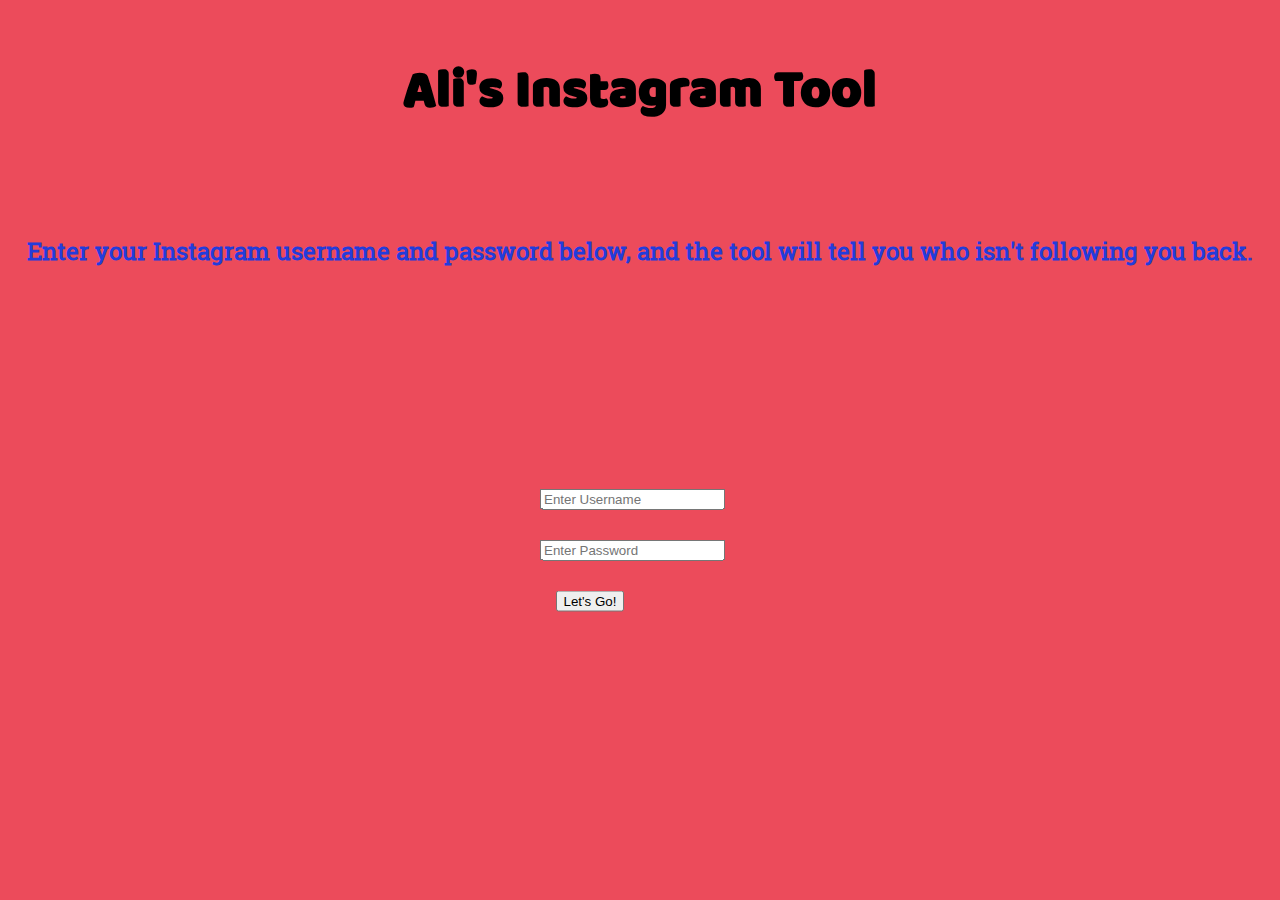
<file: index.html>
<!DOCTYPE html>
  <html>
    <head>
      <meta charset="UTF-8">
      <title>Instagram Tool</title>
      <link rel="stylesheet" type="text/css" href="index.css" />
      <script type="text/javascript" src="index.js"></script>
    </head>
    <body>
      <h1>Ali's Instagram Tool</h1>
      <h2>Enter your Instagram username and password below, and the tool will tell you who isn't following you back.</h2>
      <div class="container">
        <form autocomplete="off" spellcheck="false" method="POST">
          <div id="user">
            <input type="text" id="username" placeholder="Enter Username" name="uname" required>
          </div>
          <div id="pass">
            <input type="password" id="password" placeholder="Enter Password" name="psw" required>
          </div>
          <div id="submitButton">
            <button type="button" onclick="login(document.getElementById('username').value, document.getElementById('password').value)">Let's Go!</button>
          </div>
          <div id="status">
            <b id=status></b>
          </div>
        </form>
      </div>
    </body>
  </html>
</file>
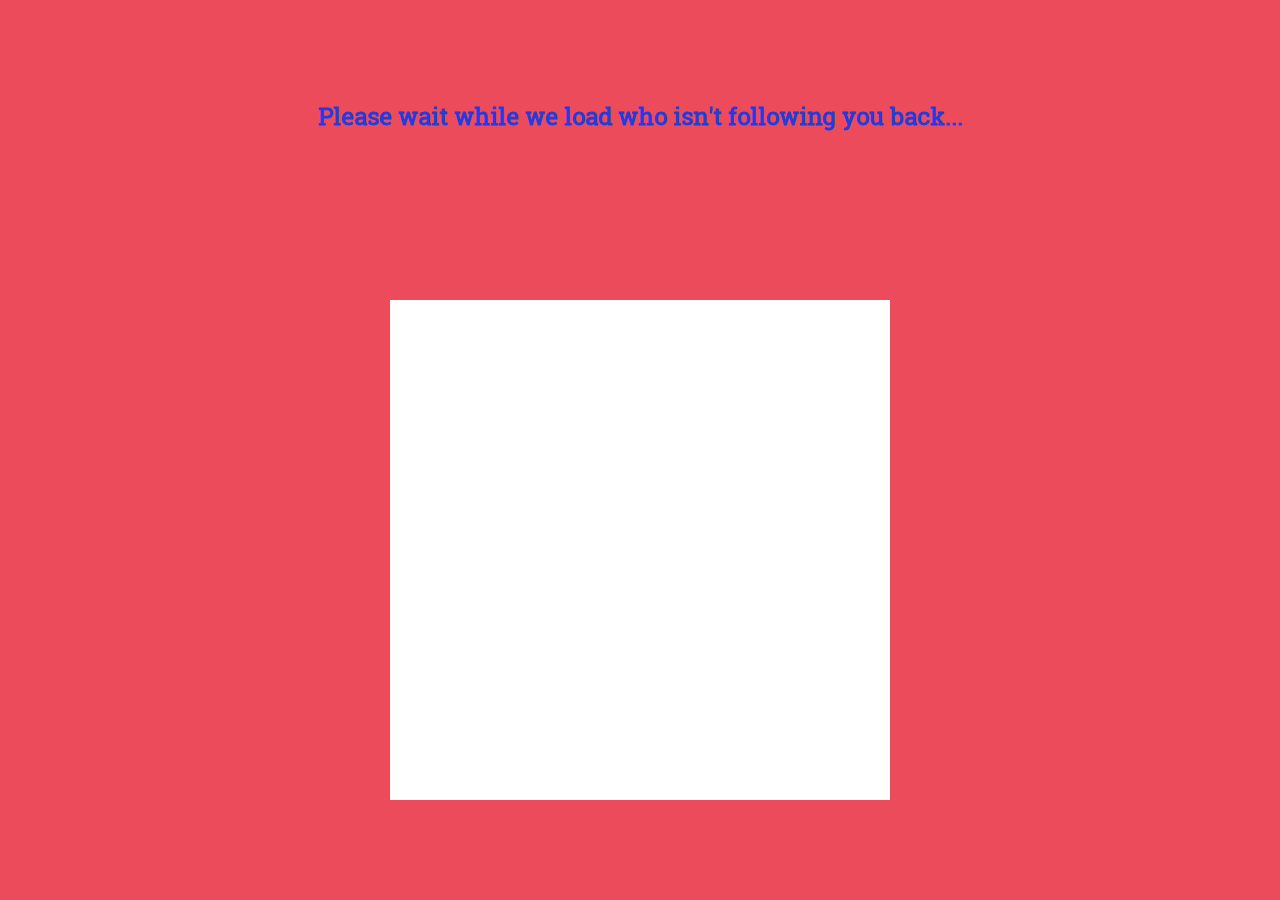
<file: followBackList.html>
<!DOCTYPE html>
  <html>
    <head>
      <meta charset="UTF-8">
      <link rel="stylesheet" type="text/css" href="followBackList.css" />
      <script type="text/javascript" src="index.js"></script>
    </head>
    <body onload="getNonFollowers()">
      <h2 id="status">Please wait while we load who isn't following you back...</h2>
      <div id="container">
      </div>
    </body>
  </html>
</file>
<file: index.css>
body {
  background-color: rgb(236, 75, 91);
}

h1 {
  font-family: "Baloo Bhai", cursive;
  font-size: 40pt;
  margin-top: 50px;
  text-align: center;
}

h2 {
  font-family: "Roboto Slab Regular", serif;
  color: rgb(35, 60, 219);
  margin-top: 100px;
  margin-left: 15px;
  margin-right: 15px;
  text-align: center;
}

.container {
  margin-top: 100px;
  width: 200px;
  position: absolute;
  left: 50%;
  top: 50%;
  transform: translate(-50%, -50%);
}

#user {
  width: 100px;
}

#pass {
  margin-top: 30px;
  width: 100px;
}

#submitButton {
  margin-top: 30px;
  width: 100px;
  text-align: center;
}

#status {
  font-family: "Roboto Slab Regular", serif;
  color: rgb(35, 60, 219);
}

@font-face {
  font-family: "Baloo Bhai";
  src: url("fonts/Baloo_Bhai/BalooBhai-Regular.ttf");

}

@font-face {
  font-family: "Roboto Slab Regular";
  src: url("fonts/Roboto_Slab/RobotoSlab-Regular.ttf");
}
</file>
<file: followBackList.css>
body {
  background-color: rgb(236, 75, 91);
}

h2 {
  font-family: "Roboto Slab Regular", serif;
  color: rgb(35, 60, 219);
  margin-top: 100px;
  margin-left: 15px;
  margin-right: 15px;
  text-align: center;
}

#container {
  background-color: rgb(255, 255, 255);
  position: absolute;
  margin-top: 100px;
  margin-bottom: 50px;
  width: 500px;
  height: 500px;
  left: 50%;
  top: 50%;
  transform: translate(-50%, -50%);
  overflow-y: auto;
}

.innerDiv {
  border: solid black 2px;
}

.name {
  font-family: "Roboto Slab Regular", serif;
  text-align: center;
  font-size: 16pt;
  font-weight: bold;
}

.username {
  font-family: "Roboto Slab Regular", serif;
  text-align: center;
  margin-top: -5px;
}

@font-face {
  font-family: "Roboto Slab Regular";
  src: url("fonts/Roboto_Slab/RobotoSlab-Regular.ttf");
}
</file>
